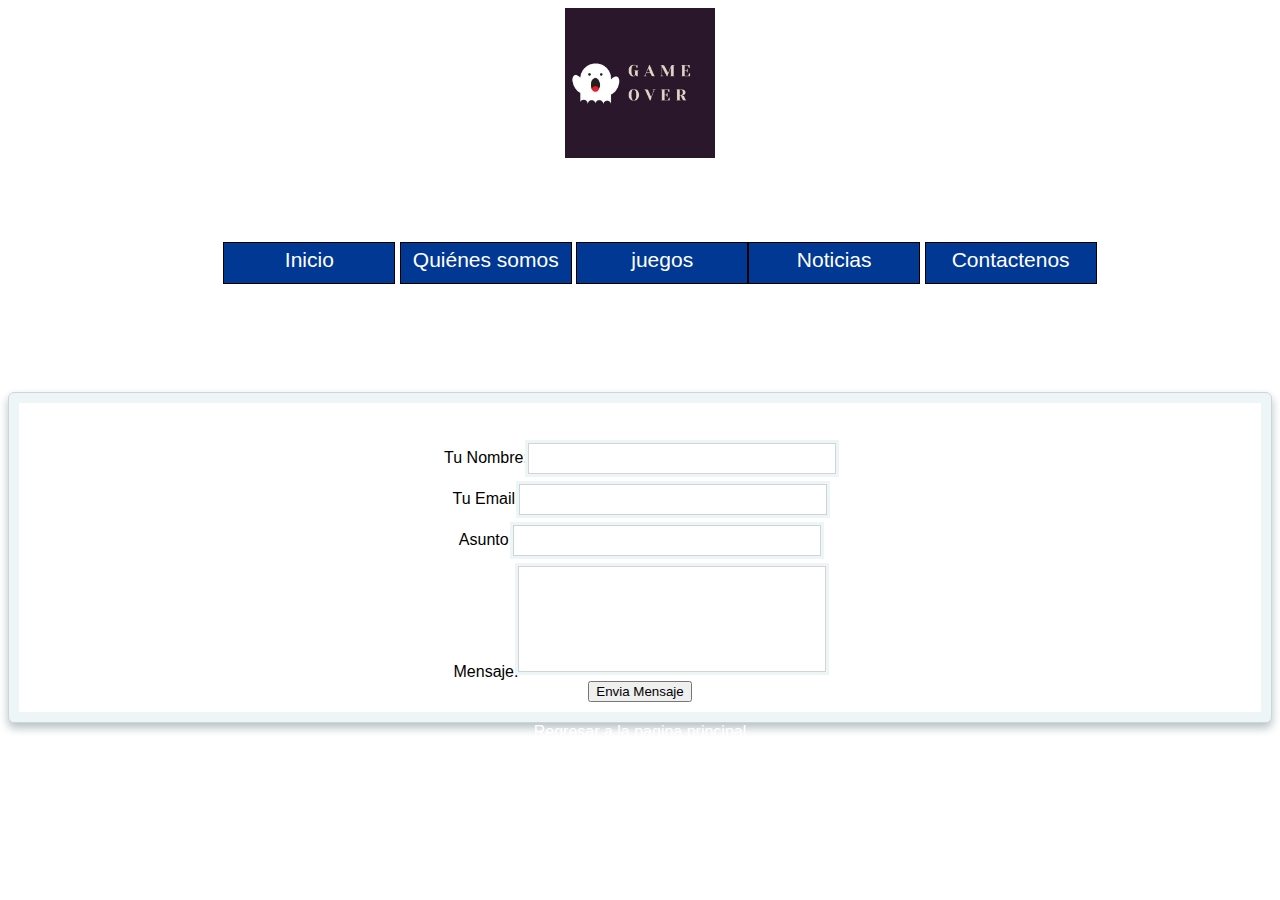
<file: contacto.html>
<!DOCTYPE html>
<html>
<head>
	<meta charset="utf-8">
	<title>Vidojuegos</title>
	<link rel="stylesheet"  href="estilo.css">
</head>

<body>
<center>
	<img src="Game Over.jpg" width="150" height="150">
<h1>GAME OVER</h1>

<nav><ul>
        <li><a href="index.html">Inicio</a></li>
        <li><a href="quienes somos.html">Quiénes somos</a></li>
        <li><a href="juego.html">juegos</a>
        <li><a href="noticias.html">Noticias</a></li>
        <li><a href="contacto.html">Contactenos</a></li>
    </ul></nav>

<center>
<h1>Contatenos</h1>


 <form class='contacto'>
            <div><label>Tu Nombre:</label><input type='text' value=''></div>
            <div><label>Tu Email:</label><input type='text' value=''></div>
            <div><label>Asunto:</label><input type='text' value=''></div>
            <div><label>Mensaje:</label><textarea rows='6'></textarea></div>
            <div><input type='submit' value='Envia Mensaje'></div>
        </form>

        </center>

 <a href="index.html">Regresar a la pagina principal</a>
</body>
</html>
</file>
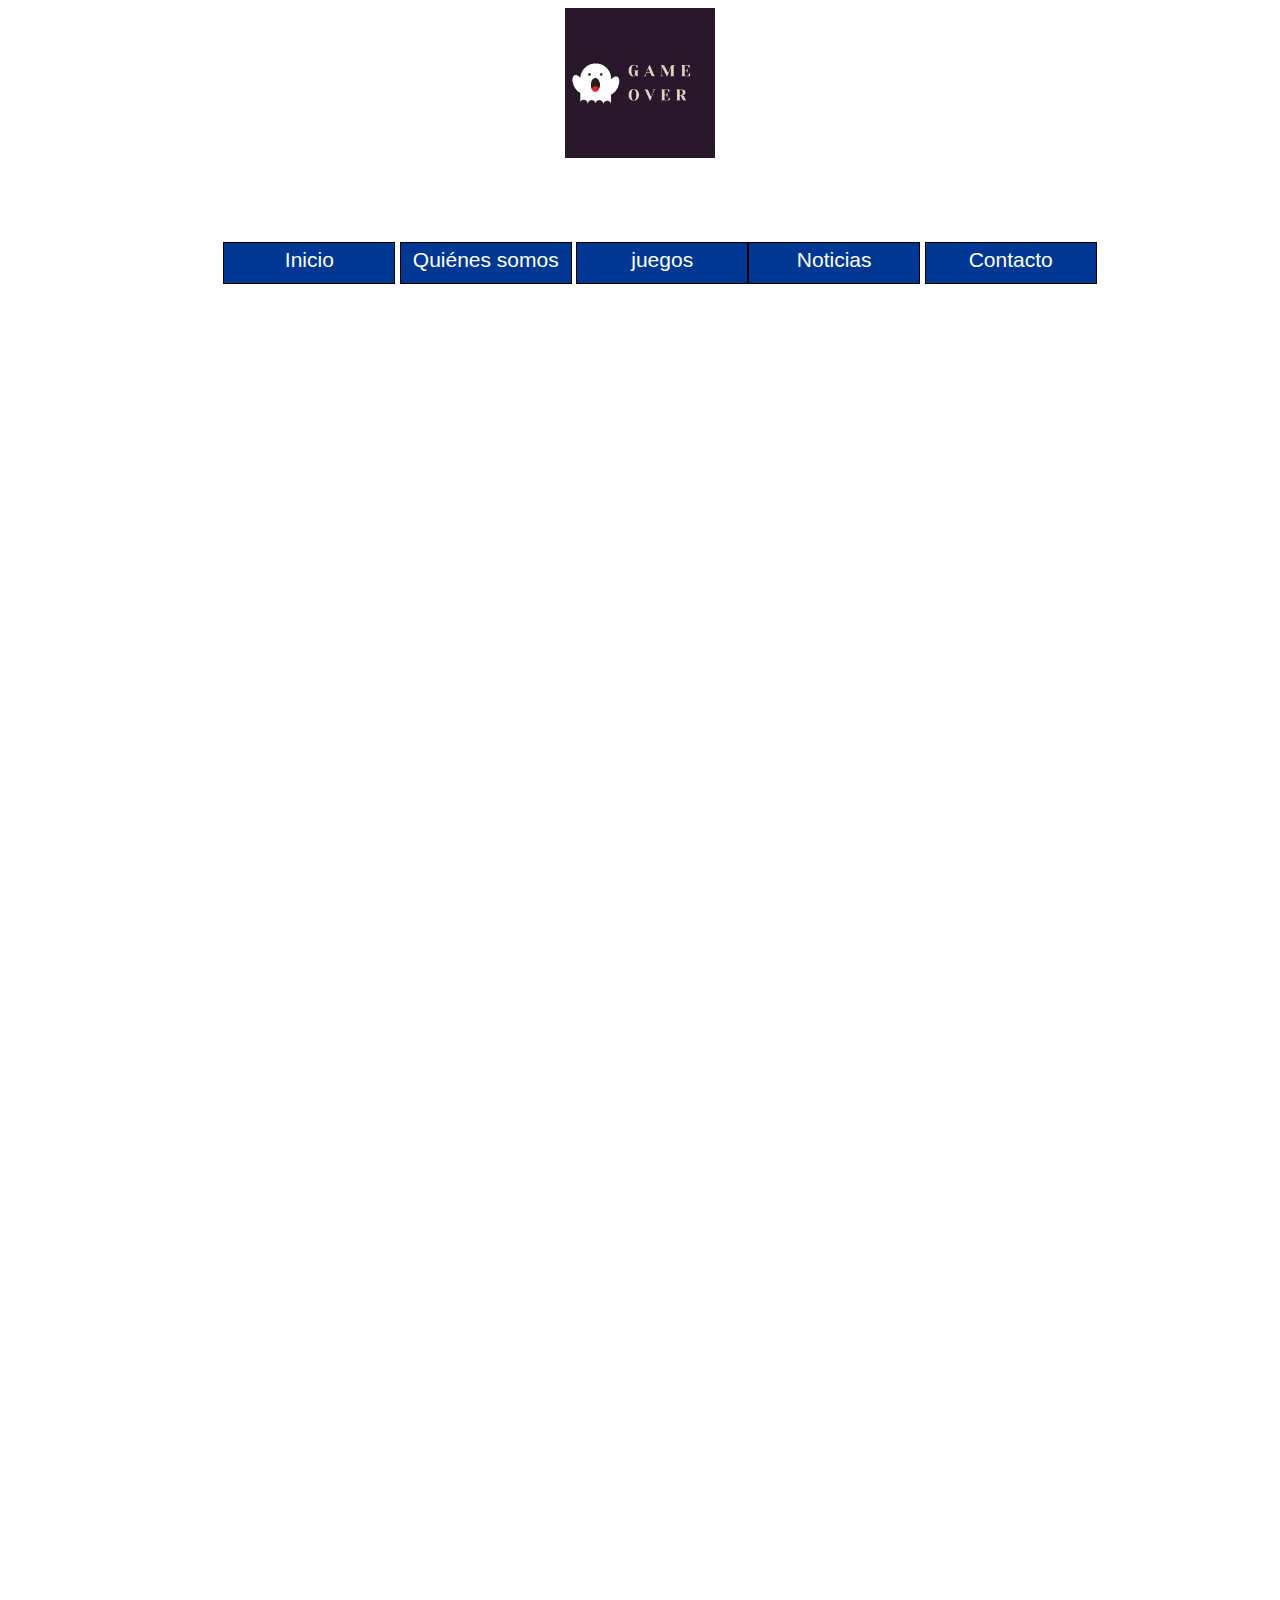
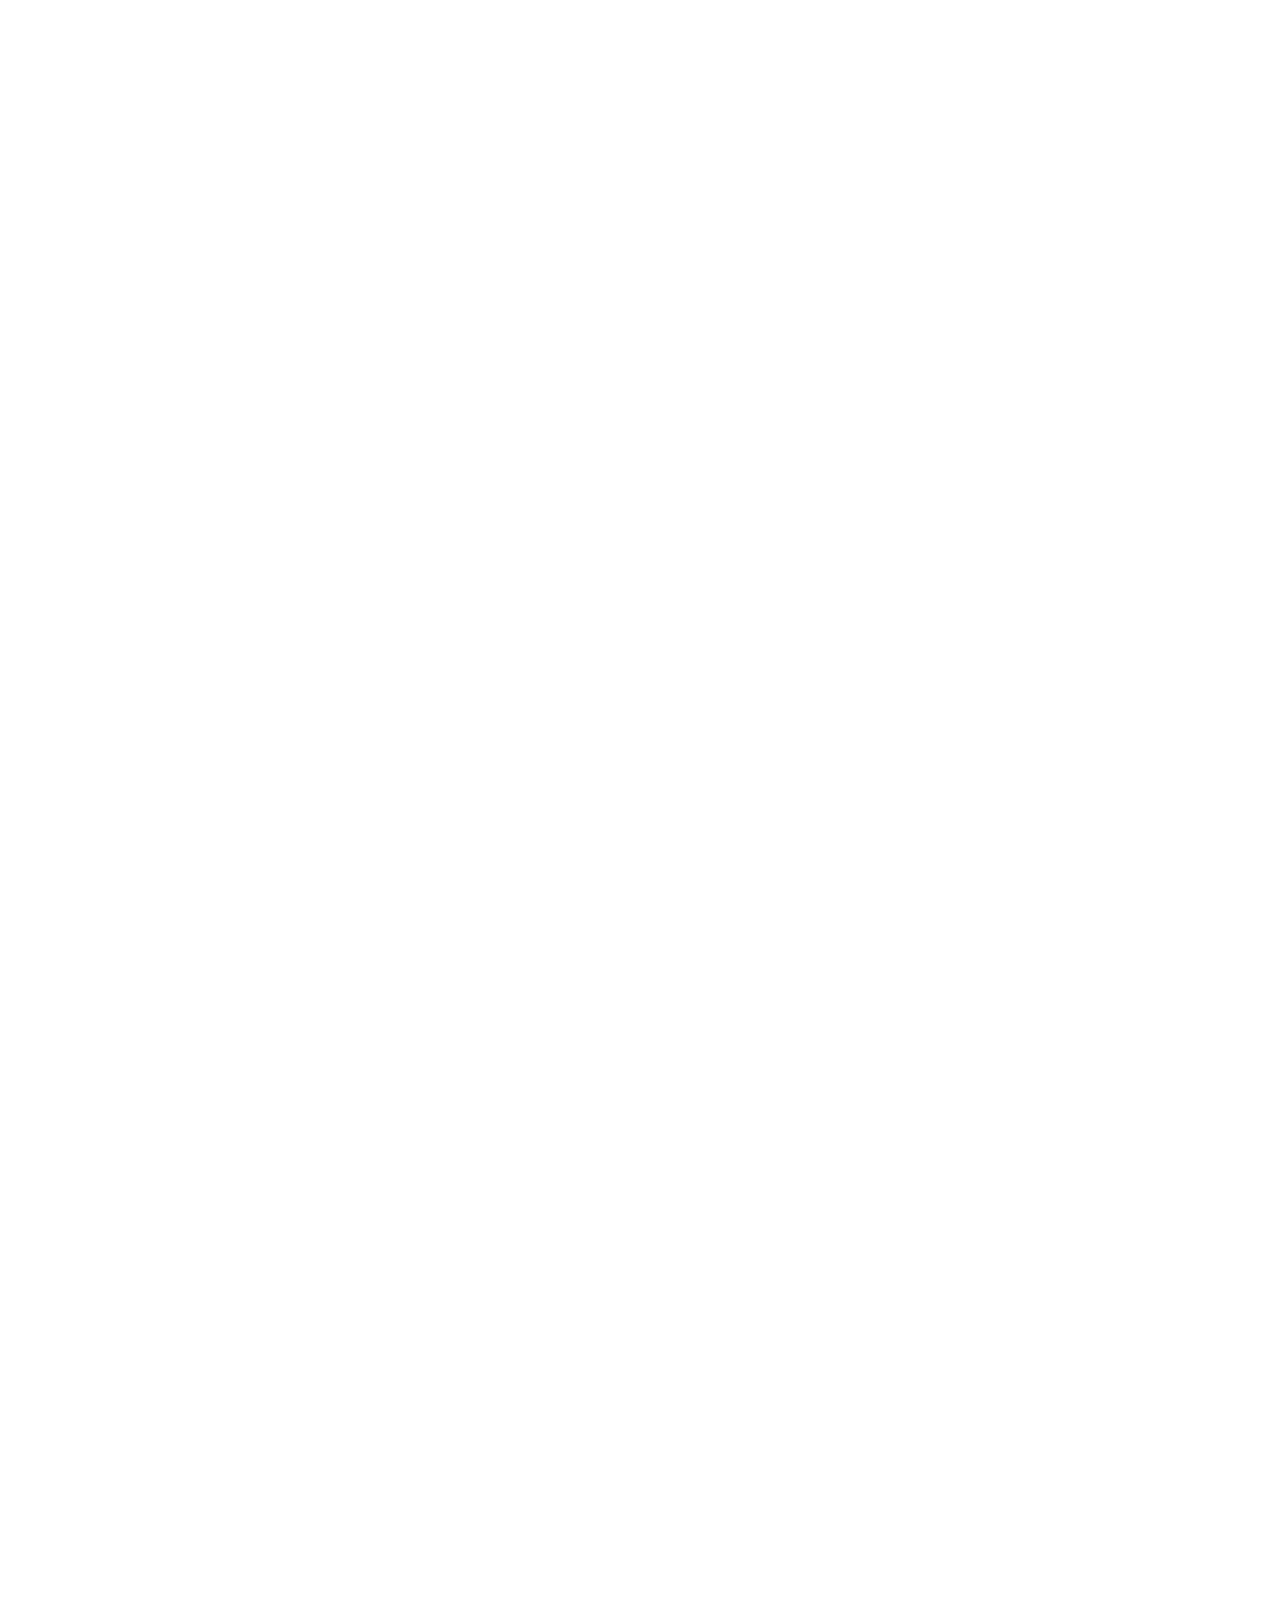
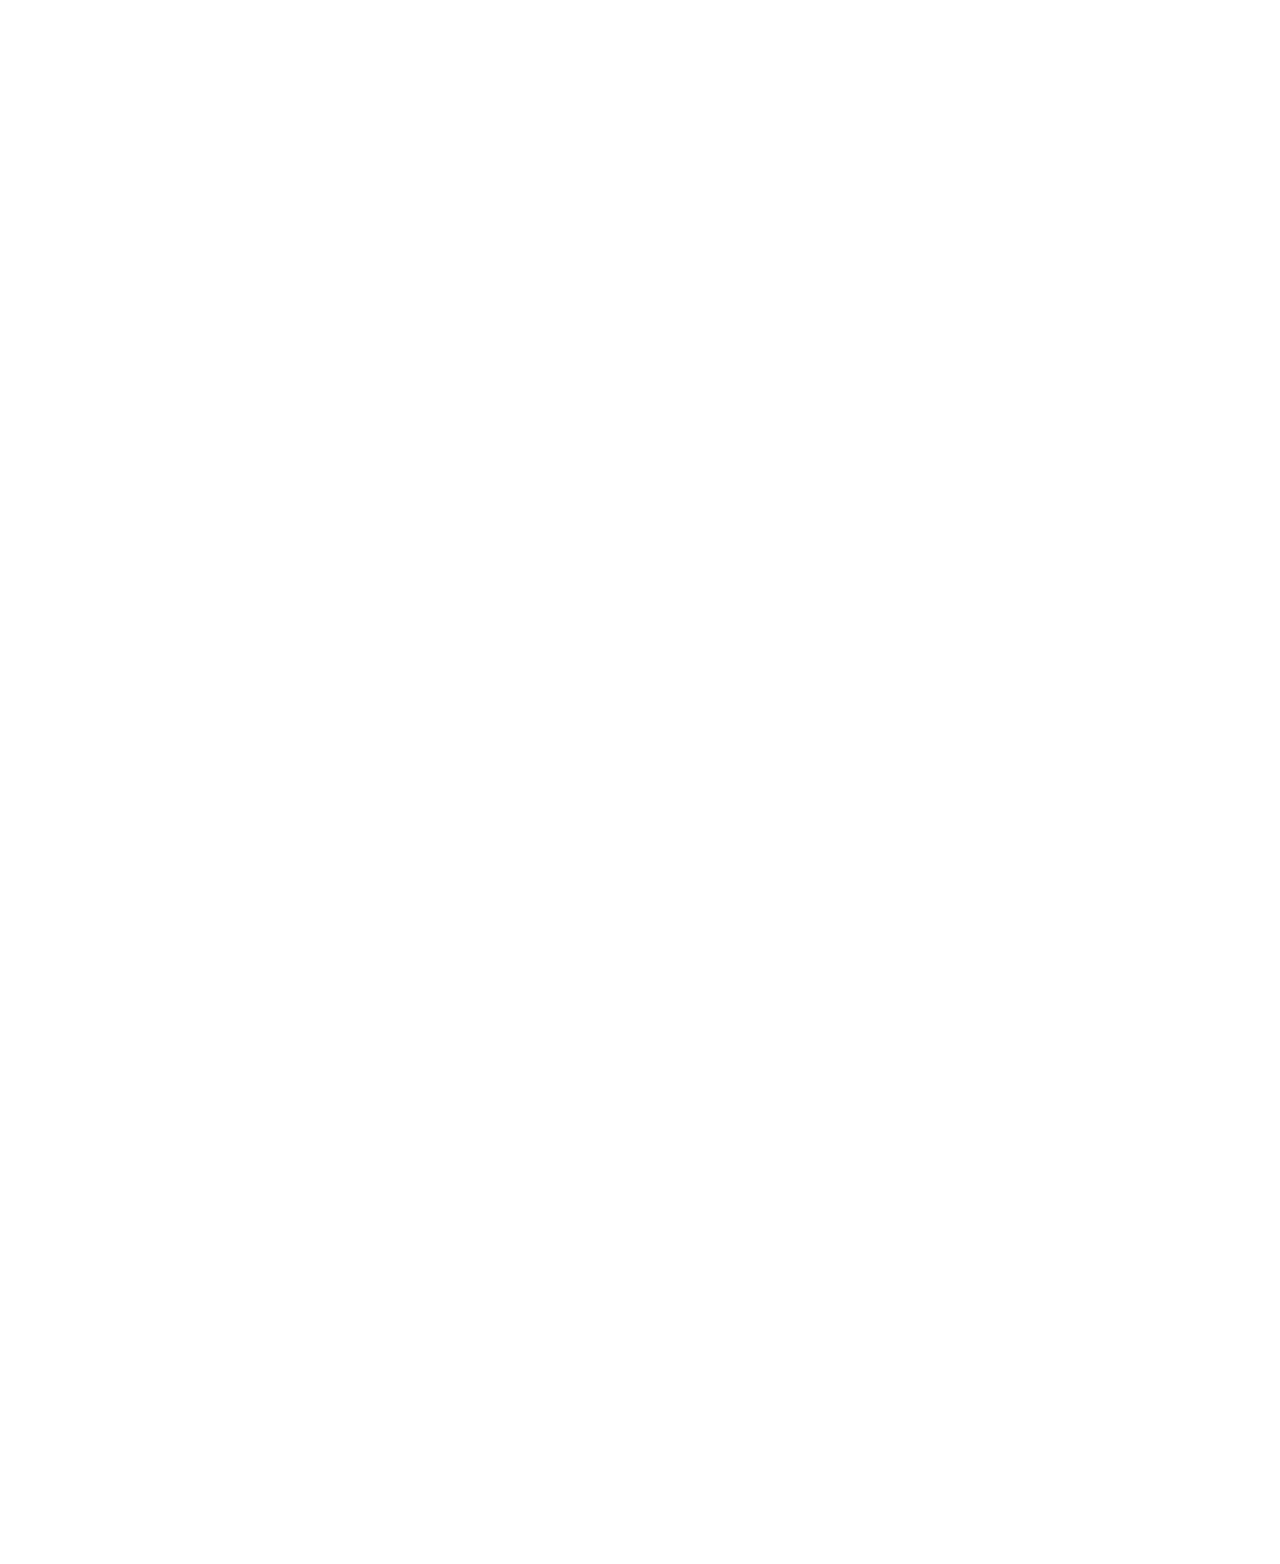
<file: juego.html>
<!DOCTYPE html>
<html>
<head>
	<meta charset="utf-8">
	<title>Vidojuegos</title>
	<link rel="stylesheet"  href="estilo.css">
</head>

<body>
<center>
	<img src="Game Over.jpg" width="150" height="150">
<h1>GAME OVER</h1>

<nav><ul>
        <li><a href="index.html">Inicio</a></li>
        <li><a href="quienes somos.html">Quiénes somos</a></li>
        <li><a href="juego.html">juegos</a>
        <li><a href="noticias.html">Noticias</a></li>
        <li><a href="contacto.html">Contacto</a></li>
    </ul></nav>
</center>
    
<h1>Juegos Destacados del Año 2021 </h1>

<h2>'Hitman 3'</h2>

<iframe width="560" height="315" src="https://www.youtube.com/embed/LR3weRUXkYE" title="YouTube video player" frameborder="0" allow="accelerometer; autoplay; clipboard-write; encrypted-media; gyroscope; picture-in-picture" allowfullscreen></iframe>

<p><br>Plataformas: PC, PS4, PS5, Xbox One, Xbox Series, Switch y Stadia</p>
<p><br>Precio: 59,99 Dolares</p>
<p>La formidable experiencia de sigilo y asesinatos de IO Interactive entrega su edición más grande y ambiciosa. 'Hitman 3' nos devuelve al Agente 47 para invitarnos a dar con las formas más elucubradas de acabar con nuestros objetivos. Un juego de acción que bien podría catalogarse como puzle.</p>

<h2>'The Medium'</h2>

<iframe width="560" height="315" src="https://www.youtube.com/embed/9yHMfjBtDnk" title="YouTube video player" frameborder="0" allow="accelerometer; autoplay; clipboard-write; encrypted-media; gyroscope; picture-in-picture" allowfullscreen></iframe>

<p><br>Plataformas: PC y Xbox Series</p>
<p><br>Precio: 59,99 Dolares</p>
<p>Los fanáticos del terror tienen una cita con Bloober Team y su particular visión del miedo. Tras encandilarnos con 'Layers of Fear' vuelven a jugar con la dualidad de dos mundos, el real y el de los muertos, para meternos de lleno en 'The Medium' una aventura no apta para cardíacos.</p>

<h2>'Little Nightmares 2'</h2>

<iframe width="560" height="315" src="https://www.youtube.com/embed/y1UtH4KG6Xc" title="YouTube video player" frameborder="0" allow="accelerometer; autoplay; clipboard-write; encrypted-media; gyroscope; picture-in-picture" allowfullscreen></iframe>

<p><br>Plataformas: PC, PS4, Xbox One y Switch</p>
<p><br>Precio: 39,99 Dolares</p>
<p>El primer 'Little Nightmares' fue un juegazo en el que su particular estética, algo así como si Tim Burton hiciese un juego de terror, se llevó todas las miradas. Ahora, sin el factor sorpresa, 'Little Nightmares 2' demuestra que también puede ganarse toda nuestra atención en lo jugable. Una oportunidad en la que sólo flaqueó en el pasado por exceso de facilidad.</p>

<h2>'Outriders'</h2>

<iframe width="560" height="315" src="https://www.youtube.com/embed/SrRDiiaCf8c" title="YouTube video player" frameborder="0" allow="accelerometer; autoplay; clipboard-write; encrypted-media; gyroscope; picture-in-picture" allowfullscreen></iframe>

<p><br>Plataformas: PC, PS4, PS5, Xbox One y Xbox Series</p>
<p><br>Precio: 59,99 Dolares</p>
<p>Es de agradecer cuando un juego te pilla completamente desprevenido, y eso es lo que nos ha pasado a casi todos con el lanzamiento de 'Outriders', un looter shooter que no apuntaba demasiado alto y ha resultado ser toda una delicia para los amantes de los buenos tiroteos en compañía. </p>

<h2>'Returnal'</h2>

<iframe width="560" height="315" src="https://www.youtube.com/embed/Jv4BjWoB-NA" title="YouTube video player" frameborder="0" allow="accelerometer; autoplay; clipboard-write; encrypted-media; gyroscope; picture-in-picture" allowfullscreen></iframe>

<p><br>Plataformas:  PS5</p>
<p><br>Precio: 69,99 Dolares</p>
<p>Housemarque se ha convertido en uno de esos estudios que se dejan ver en contadas ocasiones, pero cuando lo hacen es para sentar cátedra. Los reyes de los tiros estilo matamarcianos vuelven a la carga con la que probablemente sea su marcianada más extrema. 'Returnal' es todo lo que le pedirías a un juego de tiros capaz de sorprenderte disparo a disparo.</p>

<h2>Resident Evil Village'</h2>

<iframe width="560" height="315" src="https://www.youtube.com/embed/ztj8fv6Ttp8" title="YouTube video player" frameborder="0" allow="accelerometer; autoplay; clipboard-write; encrypted-media; gyroscope; picture-in-picture" allowfullscreen></iframe>

<p><br>Plataformas:  PC, PS5 y Xbox Series</p>
<p><br>Precio: 53,99 Dolares</p>
<p>Otro de los grandes títulos de 2021 ha sido el retorno de la primera persona a 'Resident Evil'. Funcionó de perlas en 'Resident Evil VII' y aquí trae una entrega aún más oscura y descerebrada cargada de más monstruos como hombres lobo y vampiros.</p>

<h2>'Far Cry 6'</h2>

<iframe width="560" height="315" src="https://www.youtube.com/embed/WaCOmToYxAk" title="YouTube video player" frameborder="0" allow="accelerometer; autoplay; clipboard-write; encrypted-media; gyroscope; picture-in-picture" allowfullscreen></iframe>

<p><br>Plataformas: PC, PS4, PS5, Xbox One, Xbox Series y Stadia</p>
<p><br>Precio: 69,99 Dolares</p>
<p>Ubisoft ha tenido una de cal y otra de arena con sus últimos lanzamientos, así que había muchas miradas puestas en 'Far Cry 6' y su salto a la nueva generación. Los fans de la saga tienen por delante otro mapa lleno de marcas a despejar, y eso acaba siendo más que suficiente para ganarse nuestro entusiasmo.</p>

<h2>'Metroid Dread</h2>

<iframe width="560" height="315" src="https://www.youtube.com/embed/V_XnbTayTH4" title="YouTube video player" frameborder="0" allow="accelerometer; autoplay; clipboard-write; encrypted-media; gyroscope; picture-in-picture" allowfullscreen></iframe>

<p><br>Plataformas: Switch</p>
<p><br>Precio: 49,99 Dolares</p>
<p>Samus vuelve a la carga mirando más a los clásicos que al futuro 3D que ya dábamos por sentado. 'Metroid Dread' se agarra al 2D para trasladarnos al pasado con gráficos actuales, manteniendo la esencia de aquellos vicios de hace casi dos décadas que tantos éxitos cosecharon.</p>




<a href="index.html">Regresar a la pagina principal</a>



</body>
</html>
</file>
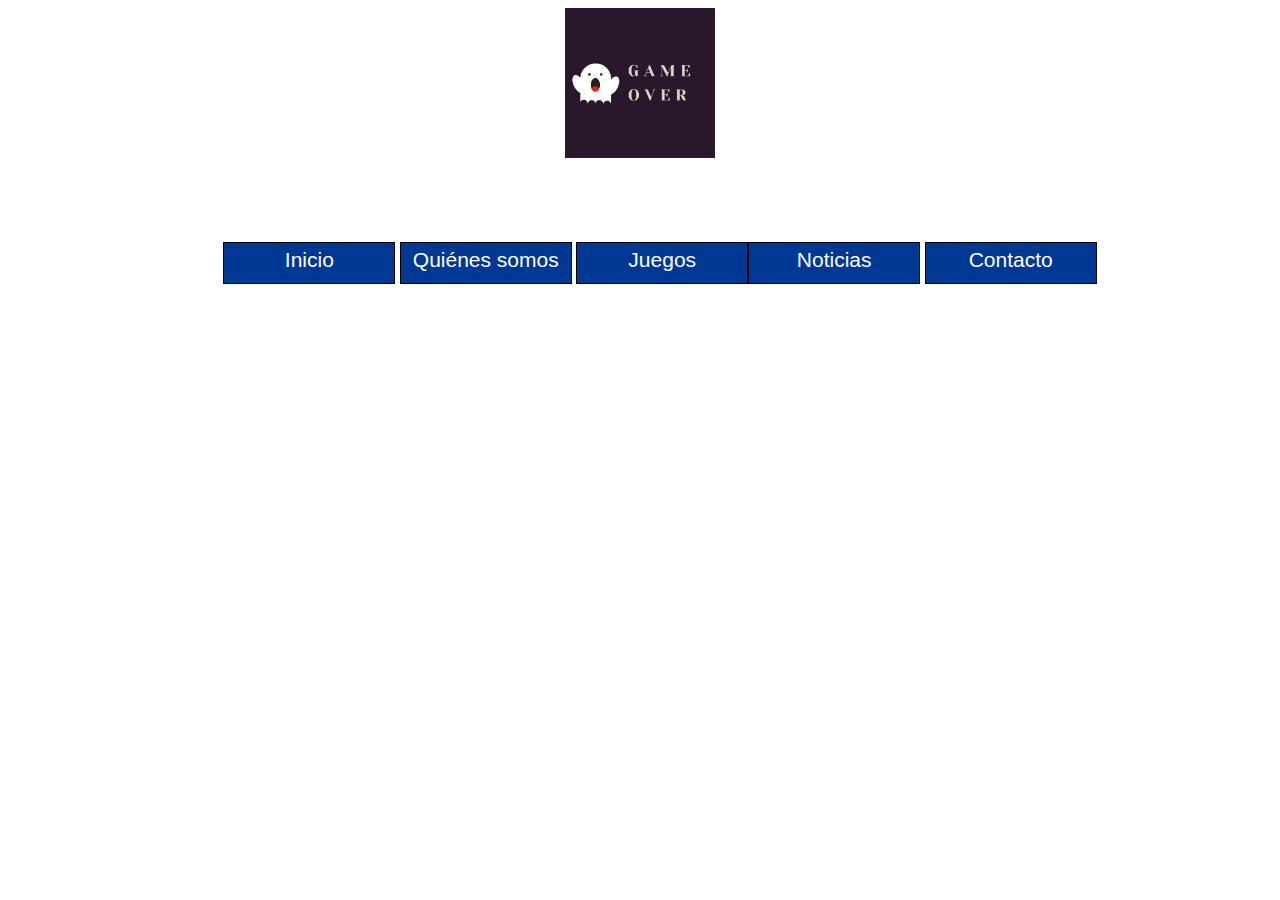
<file: quienes somos.html>
<!DOCTYPE html>
<html>
<head>
	<meta charset="utf-8">
	<title>Vidojuegos</title>
	<link rel="stylesheet"  href="estilo.css">
</head>

<body>
<center>
	<img src="Game Over.jpg" width="150" height="150">
<h1>GAME OVER</h1>

<nav><ul>
        <li><a href="index.html">Inicio</a></li>
        <li><a href="quienes somos">Quiénes somos</a></li>
        <li><a href="juego.html">Juegos</a>
        <li><a href="noticias.html">Noticias</a></li>
        <li><a href="contacto.html">Contacto</a></li>
    </ul></nav>

</center>

<br>


<h2>¿Quienes Somos?</h2>

<p>Somos una magina didcada a traer contenido sobre videojuegos dando loas mejores opsinos para tu divercion, tambien te mantenemos informado de todo lo que esta ocurriendo con el mundo de los video juegos como de las nuevas generaciones de consolas.</p>

<h2>¿Que hacemos?</h2>

<p>Creamos contenido contenidos, llevado por escritores profesionales, es la solución a este problema. Y, aunque el sector de los videojuegos es muy puntero en casi todos los aspectos, te sorprendería hasta qué punto puede estar poco extendido el content marketing entre las empresas independientes. Con un equipo de escritores de contenidos, podrás disfrutar de textos de calidad para tu blog o tu página web. Así cómo también disponer de contenido continuo para que tus redes no queden desactualizadas.</p>

<a href="index.html">Regresar a la pagina principal</a>

</body>
</html>
</file>
<file: estilo.css>
body {
 background-image: url("https://wallpaperaccess.com/full/264293.jpg");
 background-repeat: no-repeat;
 background-position: center center;
 
background-attachment: fixed;
 background-size:cover;

}

html{

font-family: 'Inter', sans-serif;}

h1 { color:  white;}
p  { color: white; }
h2 { color: white; }
a{color: white;}
h3 {color: white;}

#img3{

      border-radius: 10%;
      float: left;

}


nav a{
      text-decoration:none;
      color:inherit;
      font-size:21px;
      }
            
nav li{
      display:inline-block;
      width:150px;
      height:30px;
      padding:5px 10px;
      background-color:#000;
      border:1px solid #000;
      text-align:center;
      color:#fff;
      position:relative;
}
            
nav li:hover{
      background-color:#fff;
      color:#000;
      }
            
nav li>ul{
      display:none;
      }

nav li:hover>ul{
      display:block;
      position:absolute;
      top:30px;
      left:0px;
}
}  
nav a{
      text-decoration:none;
      color:inherit;
      font-size:14px;
      }
            
nav li{
      display:inline-block;
      width:150px;
      height:30px;
      padding:5px 10px;
      background-color:#003893;
      border:1px solid #000;
      text-align:center;
      color:#fff;
      position:relative;
}
            
nav li:hover{
      background-color:#fff;
      color:#000;
      }
            
nav li>ul{
      display:none;
      }

nav li:hover>ul{
      display:block;
      position:absolute;
      top:30px;
      left:0px;
}

table{border-collapse:collapse;}
th,tr,td{
      border:1px solid #000;
      width:150px;
      height:45px;
      vertical-align:middle;
      text-align:center;
}
th{
      color:#white;
      background-color: #003893;
}

 td{
      background-color:white;
}

.contacto input[type='text'], .contacto textarea{
    padding: 7px 6px;
    width: 294px; /* una longitud definida */
    border: 1px solid #CED5D7;
    resize: none; /* esta propiedad es para que el textarea no sea redimensionable */
    box-shadow:0 0 0 3px #EEF5F7;
    margin: 5px 0;
}
.contacto input[type='text']:focus, .contacto textarea:focus{
    outline: none; /* reset especifico para Chrome/Safari */
    box-shadow:0 0 0 3px #dde9ec;
}

.contacto{
    border: 1px solid #CED5D7;
    border-radius: 6px;
    padding: 45px 45px 20px;
    margin-top: 50px;
    background-color: white;
    box-shadow: 0px 5px 10px #B5C1C5, 0 0 0 10px #EEF5F7 inset;
}
</file>
